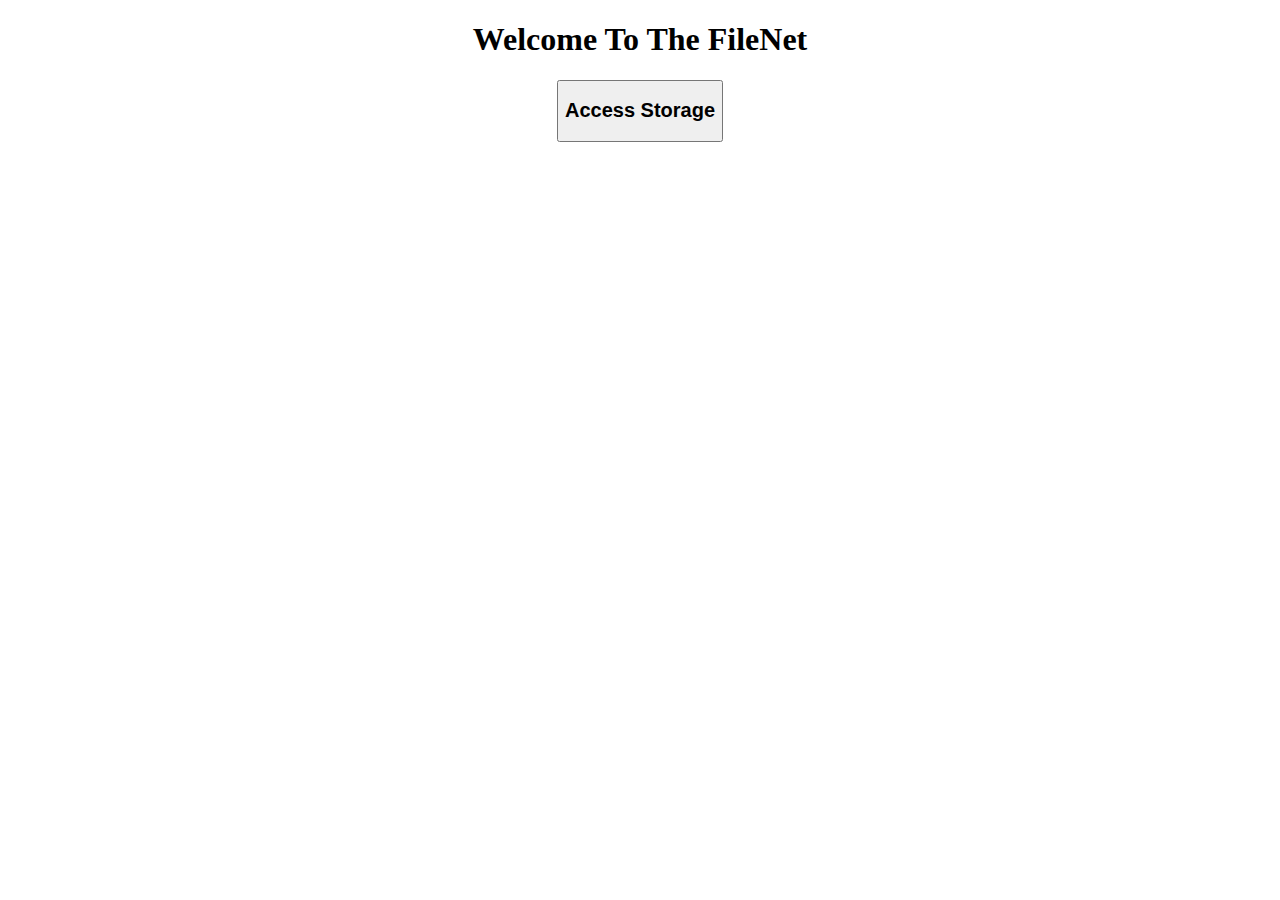
<file: index.html>
<!DOCTYPE html>
<html>
<head>
<link href="http://filenet.tk/master.css" rel="stylesheet">
<title>FileNet Homepage</title>
</head>
<body>
<center>
<h1>Welcome To The FileNet</h1>
<a href="storage"><button><h2>Access Storage</h2></button></a>
</center>
</body>
</html>
</file>
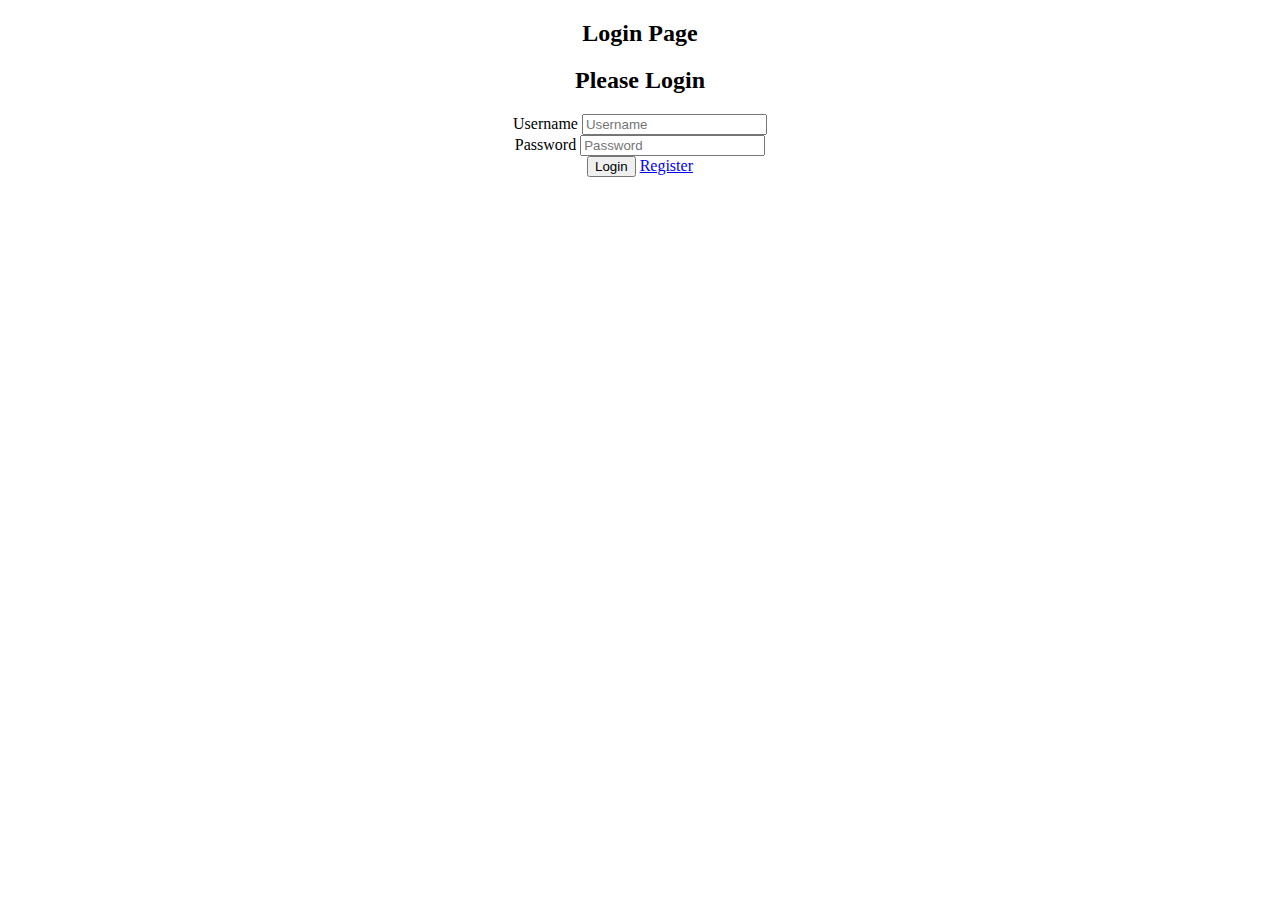
<file: login/index.html>
<!DOCTYPE html>
<html>
<head>
<link href="http://filenet.tk/master.css" rel="stylesheet">
<title>FileNet Login</title>
<script src="https://maxcdn.bootstrapcdn.com/bootstrap/3.3.7/js/bootstrap.min.js"></script>
</head>
<body>
<center>
<h2>Login Page</h2>
<form class="form-signin" method="POST">
              <h2 class="form-signin-heading">Please Login</h2>
        <div class="input-group">
	  <span class="input-group-addon" id="basic-addon1">Username</span>
	  <input type="text" name="username" class="form-control" placeholder="Username" required="">
	</div>
        <label for="inputPassword" class="sr-only">Password</label>
        <input type="password" name="password" id="inputPassword" class="form-control" placeholder="Password" required=""><br>
        <button class="btn btn-lg btn-primary btn-block" type="submit">Login</button>
        <a class="btn btn-lg btn-primary btn-block" href="http://filenet.tk/register">Register</a>
</form>
</center>
</body>
</html>
</file>
